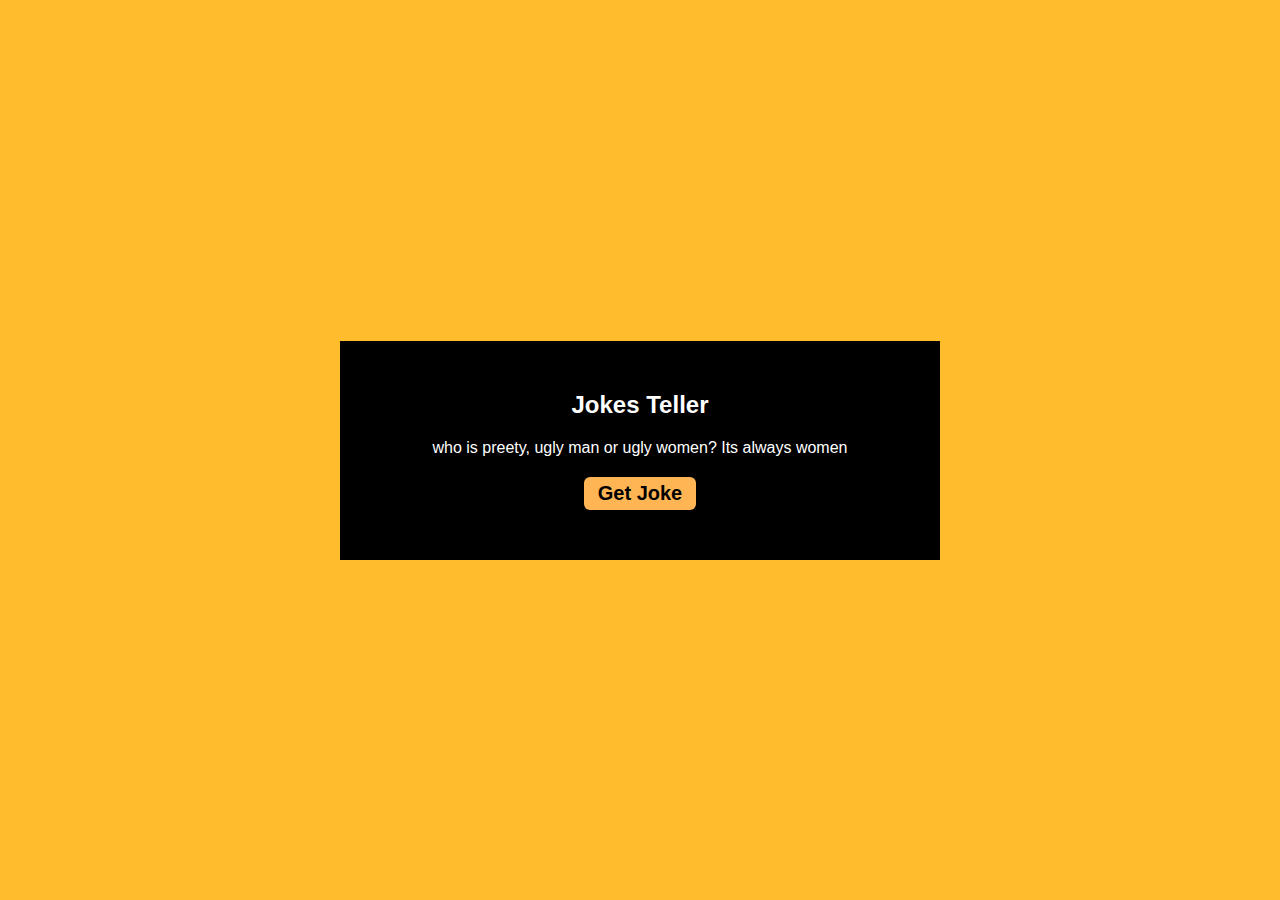
<file: Jokes Teller/index.html>
<!DOCTYPE html>
<html lang="en">
<head>
    <meta charset="UTF-8">
    <meta name="viewport" content="width=device-width, initial-scale=1.0">
    <title>Jokes Teller</title>
    <link rel="stylesheet" href="styles.css">
</head>
<body>
    

    <div class="container">
        <div class="header">
            <h2>Jokes Teller</h2>
        </div>

        <div class="jokes">
            <p id="jokesId">who is preety, ugly man or ugly women? Its always women</p>
        </div>

        <div class="btn">
            <button onclick="showJoke()">Get Joke</button>
        </div>
    </div>


    <script src="script.js"></script>
</body>
</html>
</file>
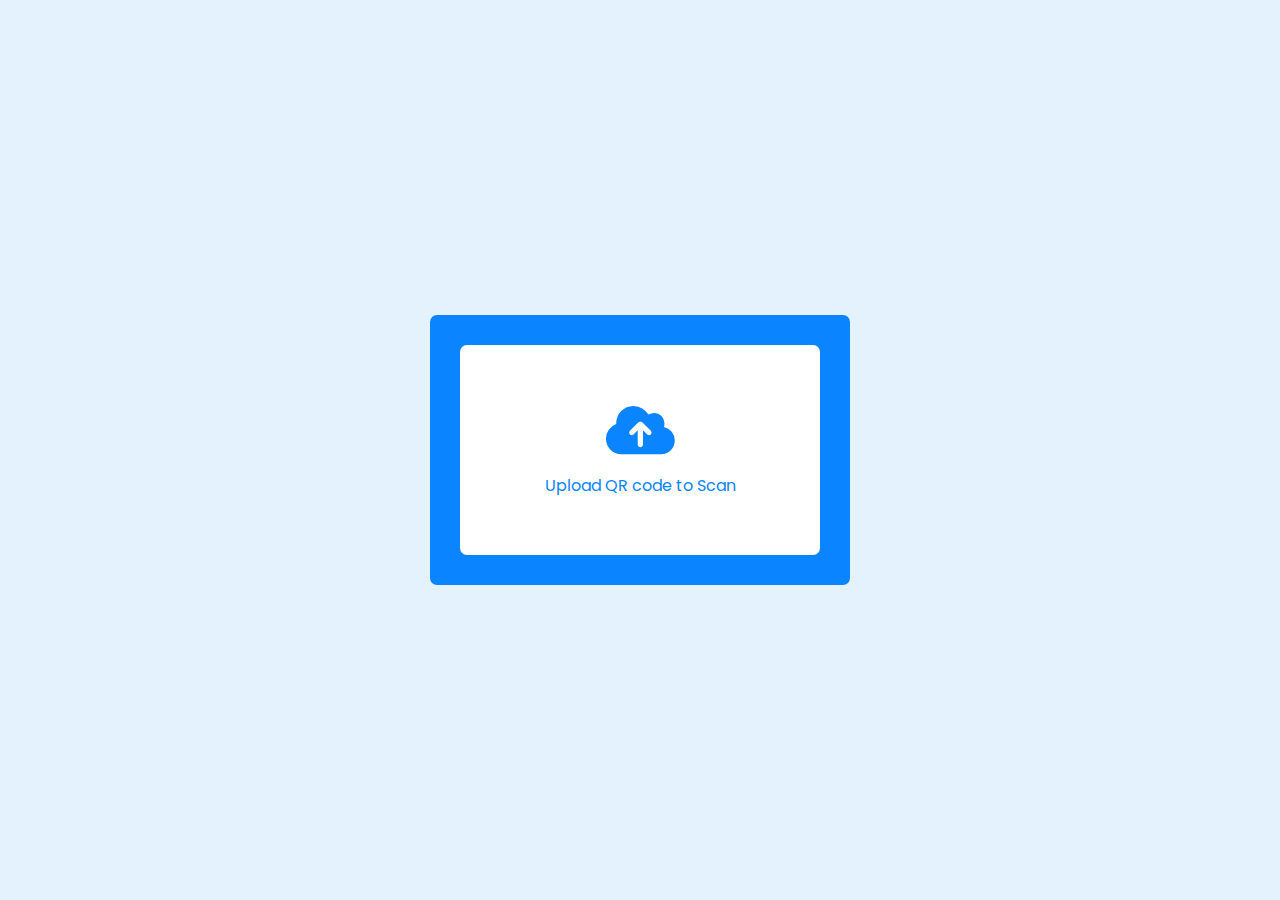
<file: QR code Scanner/index.html>
<!DOCTYPE html>
<html lang="en">
<head>
    <meta charset="UTF-8">
    <meta name="viewport" content="width=device-width, initial-scale=1.0">
    <title>QR CODE SCANNER</title>
    <link rel="stylesheet" href="styles.css">
    <link rel="stylesheet" href="https://cdnjs.cloudflare.com/ajax/libs/font-awesome/6.7.2/css/all.min.css">
</head>
<body>

    <div class="wrapper">
        <form action="#">
            <input type="file" hidden>
            <img src="Qr-Code.png" alt="qr-img">
            <div class="content">
                <i class="fas fa-cloud-upload"></i>
                <p>Upload QR code to Scan</p>
            </div>
        </form>
        <div class="details">
            <textarea disabled>Here details of qr code will come</textarea>
            <div class="buttons">
            <button class="close">Close</button>
            <button class="copy">Copy Text</button>
            </div>
        </div>
    </div>
    <script src="script.js" defer></script>
</body>
</html>
</file>
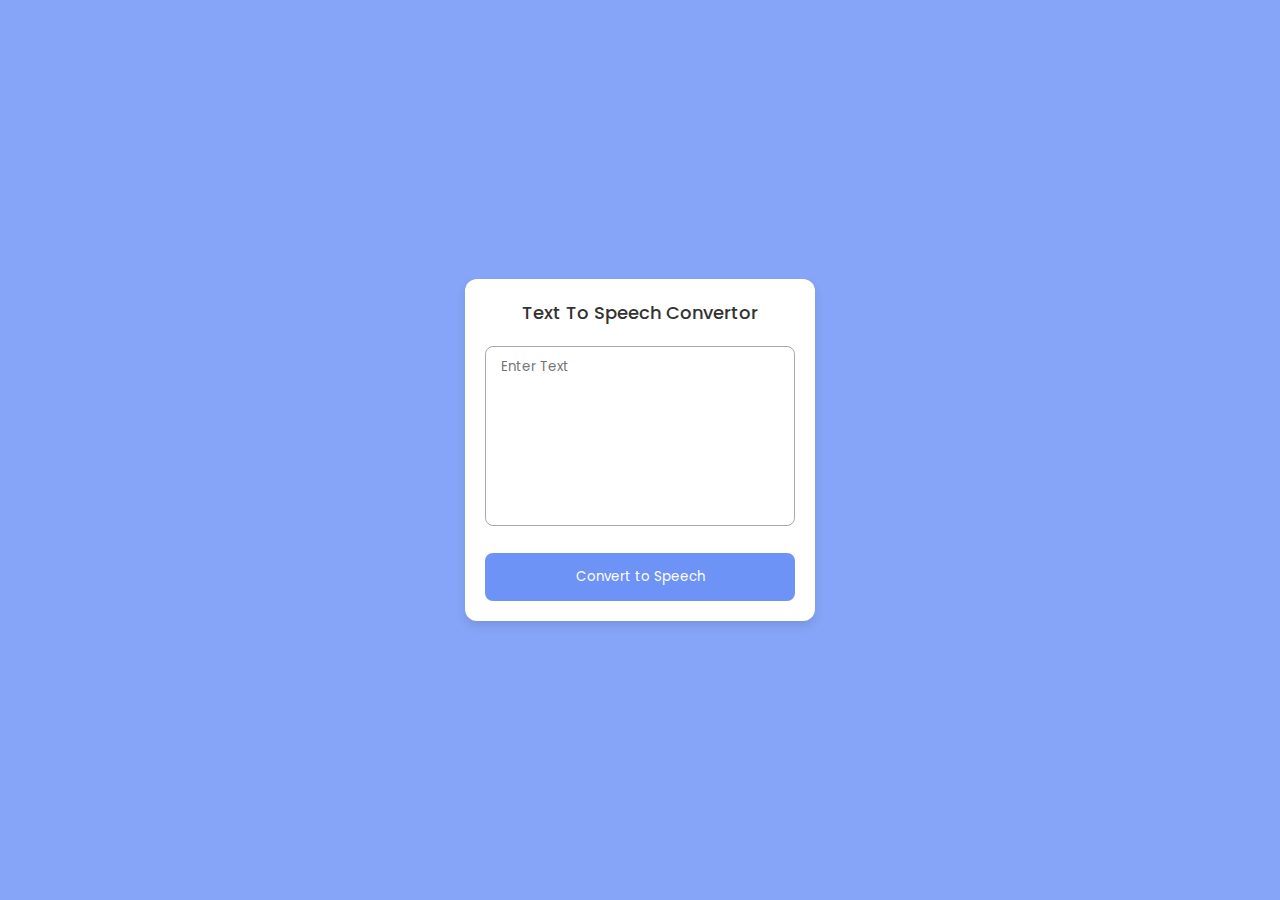
<file: text to speach convertor/index.html>
<!DOCTYPE html>
<html lang="en">
<head>
    <meta charset="UTF-8">
    <meta name="viewport" content="width=device-width, initial-scale=1.0">
    <title>Text To Speech Convertor</title>
    <link rel="stylesheet" href="styles.css">
</head>
<body>

    <div class="container">
        <header>Text To Speech Convertor</header>
        <textarea name="" id="" placeholder="Enter Text"></textarea>
        <button>Convert to Speech</button>
    </div>


    
    <script src="script.js" defer></script>
</body>
</html>
</file>
<file: Jokes Teller/styles.css>
*{
    margin: 0;
    padding: 0;
    box-sizing: border-box;
    font-family: sans-serif;
}

body{
    background-color: #ffbd2e;
    display: flex;
    align-items: center;
    justify-content: center;
    min-height: 100vh;
}

.container{
    background-color: black;
    color: white;
    padding: 50px;
    display: flex;
    flex-direction: column;
    gap: 20px;
    align-items: center;
    justify-content: center;
    width: 600px;
}

.jokes p{
    text-align: center;
}

.btn button{
    padding: 5px 14px;
    font-size: 20px;
    font-weight: 600;
    border-radius: 6px;
    border: none;
    outline: none;
    background-color: #ffb553;
    transition: 0.3s;
}

.btn button:hover{
    background-color: #ff9500;
}
</file>
<file: QR code Scanner/styles.css>
@import url('https://fonts.googleapis.com/css2?family=Open+Sans:ital,wght@0,300..800;1,300..800&family=Poppins:ital,wght@0,200;0,300;0,400;0,500;0,600;0,700;1,200;1,300;1,400;1,500;1,600;1,700&display=swap');

*{
    margin: 0;
    padding: 0;
    box-sizing: border-box;
    font-family: 'Poppins', sans-serif;
}

body{
    display: flex;
    align-items: center;
    justify-content: center;
    min-height: 100vh;
    background: #E3F2FD;
}

.wrapper{
    height: 270px; /* remove this when learning, cause below code gets hidden  */
    width: 420px;
    border-radius: 7px;
    background: #0B85FF;
    padding: 30px 30px 35px;
    transition: height 0.2s ease;
}

.wrapper.active{
    height: 525px;
}

.wrapper form{
    height: 210px;
    cursor: pointer;
    background: #fff;
    display: flex;
    text-align: center;
    border-radius: 7px;
    align-items: center;
    justify-content: center;
    transition: height 0.2s ease;
}

.wrapper.active form{
    height: 225px;
    pointer-events: none;
}

form img{
    display: none;
    max-width: 200px;
    max-height: 200px;
}

.wrapper.active form img{
    display: block;
}

.wrapper.active form .content{
    display: none;
}

/* 
form .content{
    display: none;
} */

form .content i{
    color: #0B85FF;
    font-size: 55px;
}

form .content p{
    color: #0B85FF;
    font-size: 16px;
    margin-top: 15px;
}

.wrapper .details{
    opacity: 0;
    margin-top: 25px;
    pointer-events: none;
}

.wrapper.active .details{
    opacity: 1;
    pointer-events: auto;
    transition: opacity 0.5s 0.05s ease;
}

.details textarea{
    width: 100%;
    height: 128px;
    outline: none;
    color: #fff;
    font-size: 18px;
    background: none;
    padding: 10px 15px;
    border-radius: 5px;
    border: 1px solid #fff;
    resize: none;
}

.details .buttons{
    display: flex;
    justify-content: space-between;
}

.buttons button{
    height: 55px;
    outline: none;
    border: none;
    cursor: pointer;
    font-size: 16px;
    font-weight: 500;
    color: #0B85FF;
    background: #fff;
    border-radius: 5px;
    width: calc(100%/2 - 10px);
}
</file>
<file: text to speach convertor/styles.css>
@import url('https://fonts.googleapis.com/css2?family=Open+Sans:ital,wght@0,300..800;1,300..800&family=Poppins:ital,wght@0,200;0,300;0,400;0,500;0,600;0,700;1,200;1,300;1,400;1,500;1,600;1,700&display=swap');

*{
    margin: 0;
    padding: 0;
    box-sizing: border-box;
    font-family: "Poppins", sans-serif;
}

body{
    height: 100vh;
    display: flex;
    align-items: center;
    justify-content: center;
    background: #87a5f8;
}

.container{
    position: relative;
    max-width: 350px;
    width: 100%;
    background: #fff;
    border-radius: 12px;
    padding: 20px;
    box-shadow: 0 5px 10px rgba(0, 0, 0, 0.1);
}

header{
    font-size: 18px;
    color: #333;
    font-weight: 500;
    text-align: center;
}

 textarea{
    width: 100%;
    height: 180px;
    border-radius: 8px;
    margin: 20px 0;
    padding: 10px 15px;
    resize: none;
    outline: none;
    border: 1px solid #aaa;
}

button{
    width: 100%;
    padding: 14px 0;
    border: none;
    border-radius: 8px;
    color: #fff;
    background: #6e93f7;
    cursor: pointer;
    transition: all 0.3s ease;
}

button:hover{
    background: #4070f4;
}
</file>
